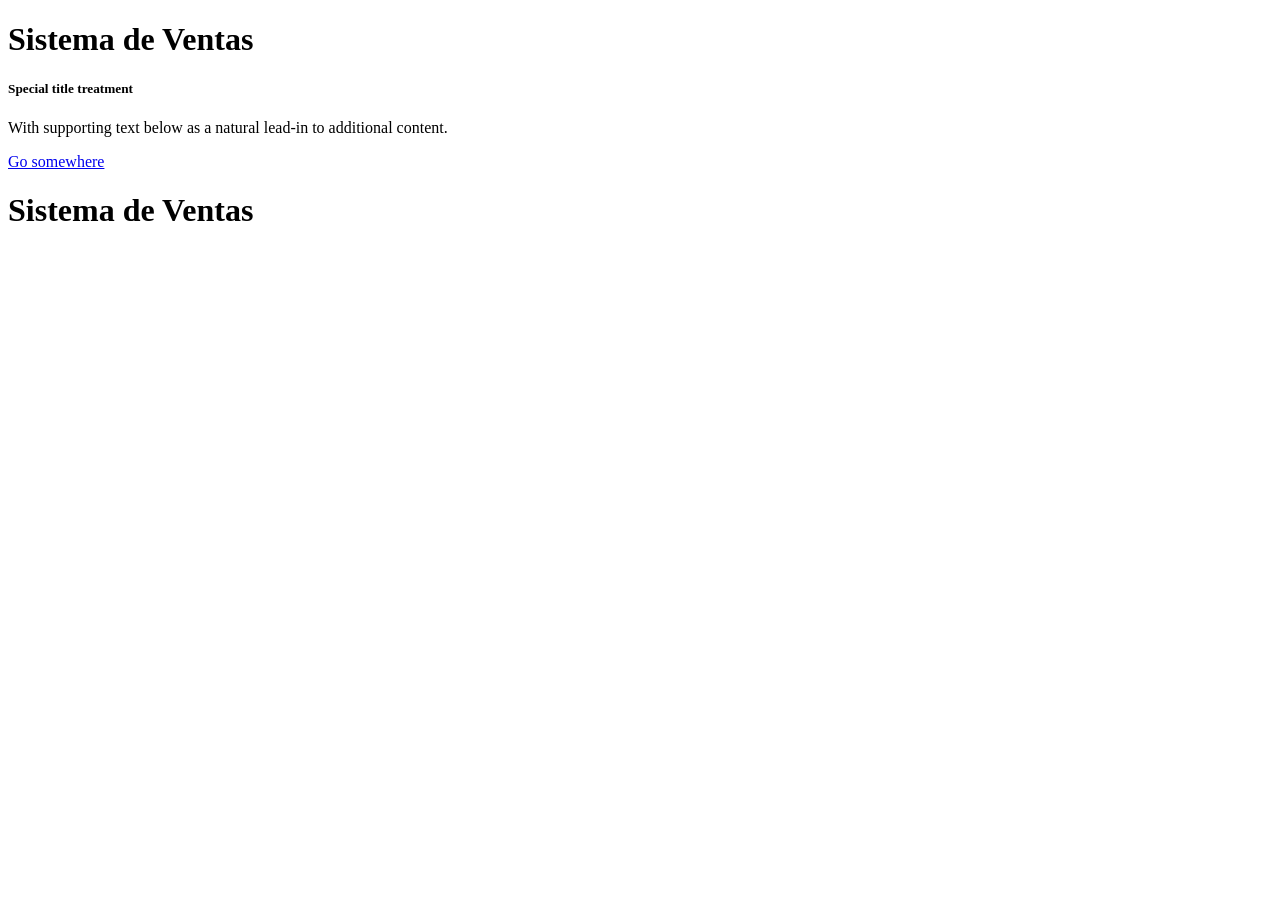
<file: src/main/resources/templates/index.html>
<!DOCTYPE html>
<!--
To change this license header, choose License Headers in Project Properties.
To change this template file, choose Tools | Templates
and open the template in the editor.
-->
<html xmlns:th="http://www.thymeleaf.org"
      xmlns="http://www.w3.org/1999/xhtml">
    <head th:replace="fragments/plantilla1 :: head">
        <title>Ventas</title>
        <meta charset="UTF-8"/>
        <meta name="viewport" content="width=device-width, initial-scale=1.0"/>
    </head>
    <body >
        <div class="container">
            <header th:replace="fragments/plantilla1 :: header">
            
            </header>
            <div class="card">
                <div class="card-header">
                  <h1 class="card-header">Sistema de Ventas</h1>
                </div>
                <div class="card-body">
                  <h5 class="card-title">Special title treatment</h5>
                  <p class="card-text">With supporting text below as a natural lead-in to additional content.</p>
                  <a href="#" class="btn btn-primary">Go somewhere</a>
                </div>
            </div>
            <h1 class="card-header">Sistema de Ventas</h1>
        </div>
        
    </body>
</html>
</file>
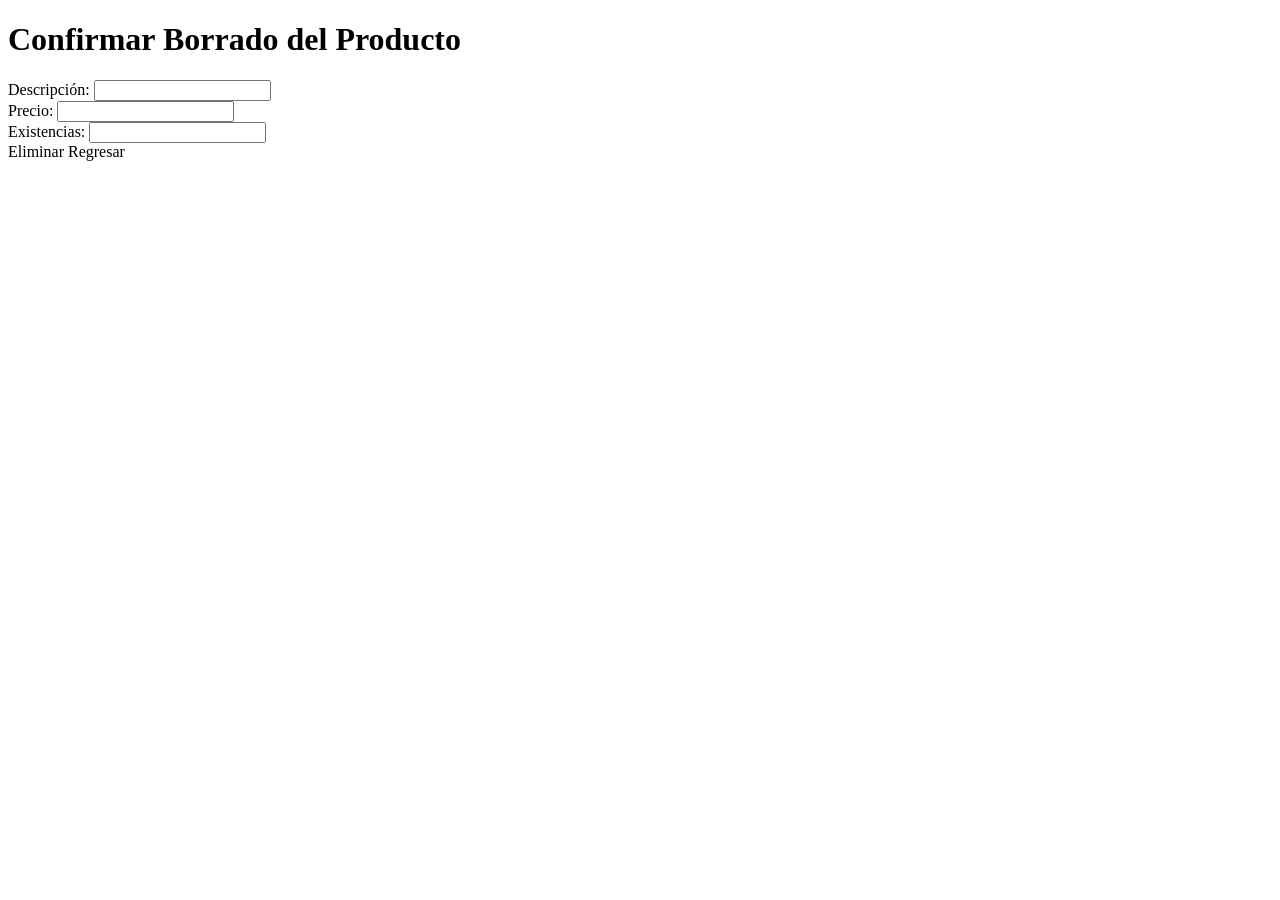
<file: src/main/resources/templates/borrarProducto.html>
<!DOCTYPE html>
<!--
Click nbfs://nbhost/SystemFileSystem/Templates/Licenses/license-default.txt to change this license
Click nbfs://nbhost/SystemFileSystem/Templates/Other/html.html to edit this template
-->
<html xmlns:th="http://www.thymeleaf.org"
      xmlns="http://www.w3.org/1999/xhtml">
    <head th:replace="fragments/plantilla1 :: head">
        <title>TODO supply a title</title>
    </head>
    <body>
        <div class="container">
            <header th:replace="fragments/plantilla1 :: header">

            </header>
            
            <div class="row justify-content-center">
                <div class="col-10">
                    <h1 class="card-header">Confirmar Borrado del Producto</h1>
                    <div th:object="${producto}">
                        </div>
                        <input type="hidden" name="idProducto" 
                                   th:object="${producto.idProducto}"/>
                        <div class="form-group">
                            <label for="descripcion" class="form-label">
                                Descripción:</label>
                            <input readonly="true" type="text" name="descripcion" 
                                   th:field="${producto.descripcion}"/>
                        </div>
                        <div class="form-group">
                            <label for="precio" class="form-label">
                                Precio:</label>
                            <input readonly="true" type="number" name="precio" 
                                   th:field="${producto.precio}"/>
                        </div>
                        <div class="form-group">
                            <label for="existencias" class="form-label">
                                Existencias:</label>
                            <input readonly="true" type="number" name="existencias" 
                                   th:field="${producto.existencias}"/>
                        </div>
                        
                        <div class="mt-2">
                            <a class="btn btn-primary" 
                               th:href="@{/eliminarProducto(idProducto=${producto.IdProducto})}">Eliminar</a> 
                                   
                            <a th:href="@{/productos}" class="btn btn-warning">Regresar</a>
                        </div>
                    </div>
                </div>

            </div>
        
       
    </body>
</html>
</file>
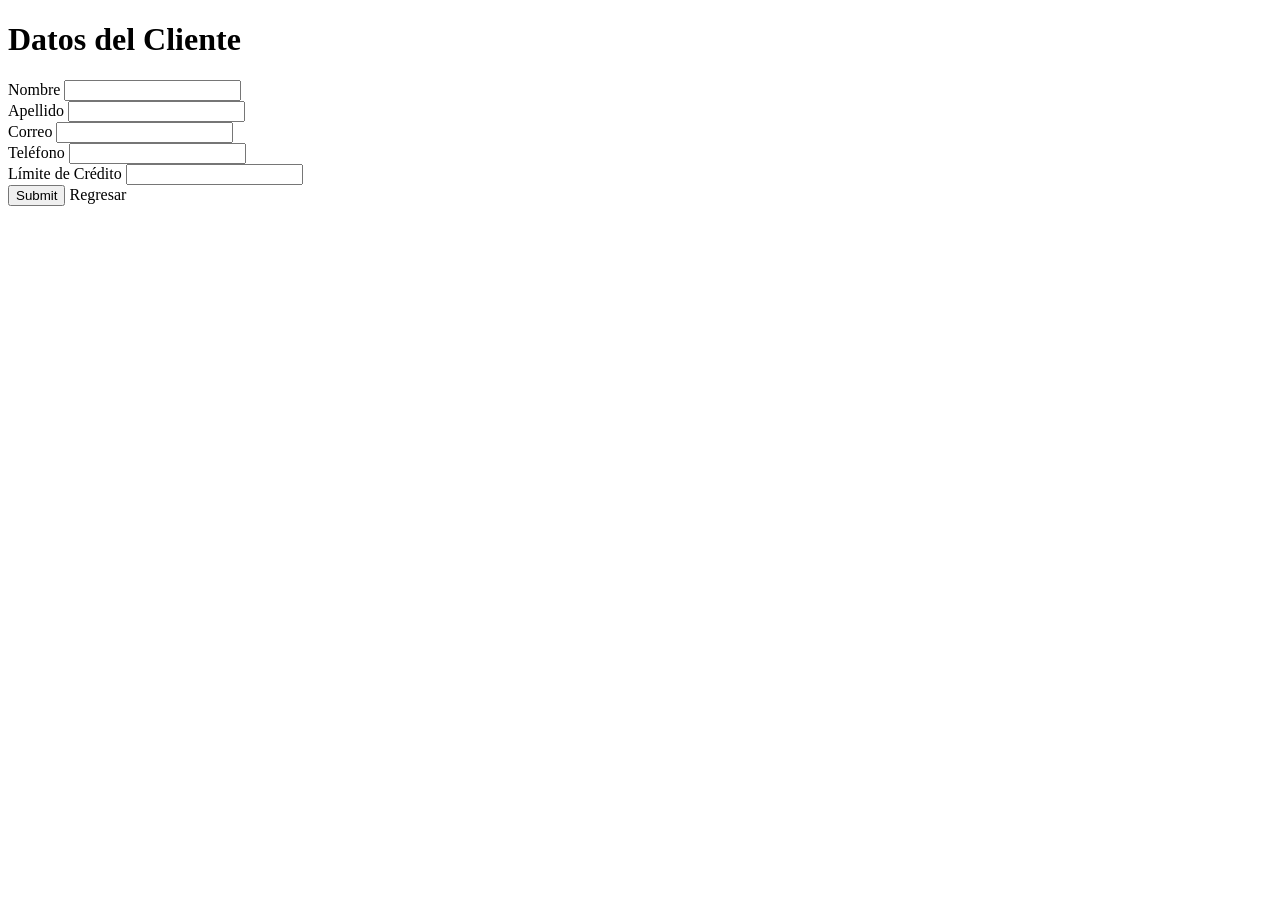
<file: src/main/resources/templates/cliente.html>
<!DOCTYPE html>
<!--
To change this license header, choose License Headers in Project Properties.
To change this template file, choose Tools | Templates
and open the template in the editor.
-->
<html xmlns:th="http://www.thymeleaf.org"
      xmlns="http://www.w3.org/1999/xhtml">
    <head th:replace="fragments/plantilla1 :: head">
        <title>TODO supply a title</title>
       
    </head>
    <body>
        
        <div class="container">
            <header th:replace="fragments/plantilla1 :: header">

            </header>
            
            <div class="row justify-content-center">
                <div class="col-10">
                    <h1 class="card-header">Datos del Cliente</h1>
                        <form th:action="@{/guardarCliente}" method="post" th:object="${cliente}">
                        <input type="hidden" name="idCliente" 
                                   th:field="*{idCliente}"/>
                        <div class="form-group">
                            <label for="nombre" class="form-label">
                                Nombre</label>
                            <input type="text" name="nombre" 
                                   th:field="*{nombre}"/>
                            <span class="text-danger font-italic"
                                  th:if="${#fields.hasErrors('nombre')}"
                                  th:errors="*{nombre}"></span>
                        </div>
                        <div class="form-group">
                            <label for="apellido" class="form-label">
                                Apellido</label>
                            <input type="text" name="apellido" 
                                   th:field="*{apellido}"/>
                            <span class="text-danger font-italic"
                                  th:if="${#fields.hasErrors('apellido')}"
                                  th:errors="*{apellido}"></span>
                        </div>
                        <div class="form-group">
                            <label for="email" class="form-label">
                                Correo</label>
                            <input type="email" name="email" 
                                   th:field="*{email}"/>
                            <span class="text-danger font-italic"
                                  th:if="${#fields.hasErrors('email')}"
                                  th:errors="*{email}"></span>
                        </div>
                        <div class="form-group">
                            <label for="telefono" class="form-label">
                                Teléfono</label>
                            <input type="type" name="telefono" 
                                   th:field="*{telefono}"/>

                        </div>
                        <div class="form-group">
                            <label for="limiteCredito" class="form-label">
                                Límite de Crédito</label>
                            <input type="number" step="0.01" name="limiteCredito" 
                                   th:field="*{limiteCredito}"/>
                            <span class="text-danger font-italic"
                                  th:if="${#fields.hasErrors('limiteCredito')}"
                                  th:errors="*{limiteCredito}"></span>
                        </div>
                        <div class="mt-2">
                            <input type="submit" name="btnGuardar" 
                                   class="btn btn-primary"/>
                            <a th:href="@{/clientes}" class="btn btn-warning">Regresar</a>
                        </div>
                    </form> 
                </div>

            </div>
        </div>
       
    </body>
</html>
</file>
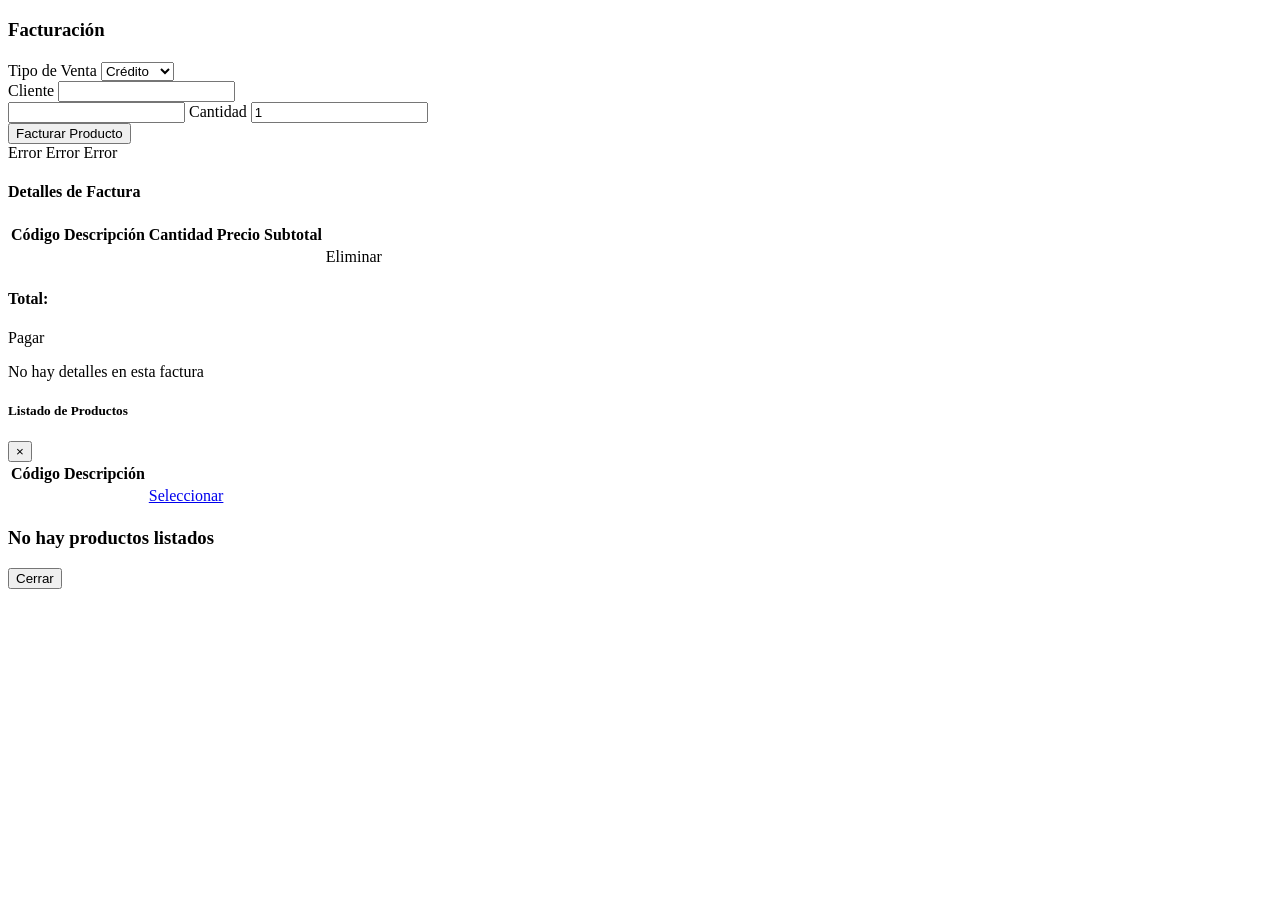
<file: src/main/resources/templates/facturar.html>
<!DOCTYPE html>
<!--
To change this license header, choose License Headers in Project Properties.
To change this template file, choose Tools | Templates
and open the template in the editor.
-->
<html xmlns:th="http://www.thymeleaf.org"
      xmlns="http://www.w3.org/1999/xhtml">
    <head th:replace="fragments/plantilla1 :: head">
        <title>TODO supply a title</title>
        <meta charset="UTF-8"/>
        <meta name="viewport" content="width=device-width, initial-scale=1.0"/>
    </head>
    <body>
        <div class="container">
            <header th:replace="fragments/plantilla1 :: header">
                
            </header>
            <section>
                <div class="container">
                    <div class="card">
                        <div class="card-header flex justify-content-around">
                            <h3>Facturación</h3>
                            <h4 th:text="${#dates.format(factura.fecha,'dd/MM/yyyy')}"></h4>
                        </div>
                        <div class="card-body">
                            <form th:action="@{/guardarFactura}" method="post" th:object="${factura}">
                                <input type="hidden" name="idVenta" th:field="*{idVenta}"/>
                                <div class="row">
                                    <div class="col-4">
                                        <label class="form-label" for="tipo">Tipo de Venta</label>
                                        <select name="tipo" th:field="*{tipo}">
                                            <option th:value="Crédito">Crédito</option>
                                            <option th:value="Contado" th:selected="true">
                                                Contado
                                            </option>
                                        </select>
                                    </div>
                                    <div class="col-8">
                                        <label class="form-label" for="nombreCliente">Cliente</label>
                                        
                                        <input type="hidden" name="idCliente" 
                                               th:field="*{idCliente}"/>
                                        <input type="text" name="nombreCliente"
                                               th:field="*{nombreCliente}"
                                               readonly="true" class="form-control" required="true"/>

                                    </div>
                                </div>
                                
                                <div class="row">
                                    <div class="col-4">
                                        <div class="input-group">
                                            <input type="hidden" name="idProducto" th:field="*{idProducto}"/>
                                            <input id="NombreProducto" type="text" name="descripcion"
                                                   th:field="*{descripcion}" class="form-control" required="true"/>
                                            <a id="btnBuscarP" class="btn btn-success" data-toggle="modal"
                                               data-target="#modalProductos"><i class="fas fa-binoculars"></i></a>
                                               <label for="cantidad" class="form-label">Cantidad</label>
                                               <input type="number" name="cantidad" id="cantidad"
                                                   class="form-control"
                                                   th:field="*{cantidad}" value="1" required="true"/>
                                        
                                        </div>
                                    </div>
                                </div>
                                
                                <div class="row">
                                    <input type="submit" value="Facturar Producto" name="btnGuardar"
                                        class="btn btn-primary">
                                </div>
                                
                                <div class="row">
                                    <span class="font-italic text-danger"
                                          th:if="${#fields.hasErrors('nombreCliente')}"
                                          th:errors="*{nombreCliente}">Error</span>
                                    
                                    <span class="font-italic text-danger"
                                          th:if="${#fields.hasErrors('descripcion')}"
                                          th:errors="*{descripcion}">Error</span>
                                    
                                    <span class="font-italic text-danger"
                                          th:if="${#fields.hasErrors('cantidad')}"
                                          th:errors="*{cantidad}">Error</span>
                                </div>
                            </form>
                            
                            <h4>Detalles de Factura</h4>
                            <div class="row">
                                <div th:if="${factura.detalles != null and !factura.detalles.empty}">
                                    <table class="table-striped">
                                        <thead class="table-dark">
                                            <tr>
                                                <th>Código</th>
                                                <th>Descripción</th>
                                                <th>Cantidad</th>
                                                <th>Precio</th>
                                                <th>Subtotal</th>
                                                <th></th>
                                            </tr>
                                        </thead>
                                        <tbody>
                                            <tr th:each="item:${factura.detalles}">
                                                <td th:text="${item.producto.idProducto}"></td>
                                                <td th:text="${item.producto.descripcion}"></td>
                                                <td th:text="${item.cantidad}"></td>
                                                <td th:text="${item.precio}"></td>
                                                <td th:text="${item.cantidad * item.precio}"></td>
                                                <td>
                                                    <a th:href="@{/eliminarDetalle(idDetalle=${item.idDetalle})}"><i class="fas fa-window-close"></i> Eliminar</a>
                                                </td>
                                            </tr>
                                        </tbody>
                                    </table>
                                    <div th:if="${total != null !total.empty}">
                                        <h4>Total: <span th:text="${new java.text.DecimalFormat('%,%%0.00').
                                                         format(total)}"></span></h4>
                                        <a th:href="@{/pagar/} + ${factura.idVenta}" 
                                           class="btn btn-primary">Pagar</a>
                                    </div>
                                </div>
                                
                                <div "${factura.detalles == null or factura.detalles.empty}">
                                    <p class="alert alert-primary" role="alert">No hay detalles en esta factura</p>
                                </div>
                            </div>
                            
                            
                        </div>
                    </div>
                    
                </div>
            </section>
            
            <section>
                <div class="modal fade"
                     id="modalProductos" role="dialog"
                     tabindex="-1" arial-labelledby="productosModalLabel"
                     aria-hidden="true">
                    <div class="modal-dialog" role="document">
                        <div class="modal-header">
                            <h5 class="modal-title" id="productoModalLabel">Listado de Productos</h5>
                            <button class="close" type="button" data-dismiss="modal"
                                    aria-label="close"><span aria-hidden="true">&times;</span></button>
                        </div>
                        <div class="modal-body">
                            <div th:if="${productos != null and !productos.empty}">
                                <table class="table">
                                    <thead>
                                        <tr>
                                            <th>Código</th>
                                            <th>Descripción</th>
                                            <th></th>
                                 
                                        </tr>
                                    </thead>
                                    <tbody>
                                        <tr th:each="item:${productos}">
                                            <td th:text="${item.idProducto}"></td>
                                            <td th:text="${item.descripcion}"></td>
                                            <td>
                                                <a href="#" th:onclick="seleccionar([[${item.idProducto}]],
                                                   [[${item.descripcion}]])">Seleccionar</a>
                                            </td>
                                        </tr>
                                    </tbody>
                                </table>

                            </div>
                            
                            <div th:if="${productos == null or productos.empty}">
                                <h3>No hay productos listados</h3>
                            </div>
                        <div>
                            <div class="modal-footer">
                                <button id="btnCerrar" type="button"
                                        class="btn btn-primary"
                                        data-dismiss="modal">Cerrar</button>
                            </div>
                    </div>
                </div> <!<!-- fin modal -->
            </section>
        </div>
                    
    </body>
</html>
</file>
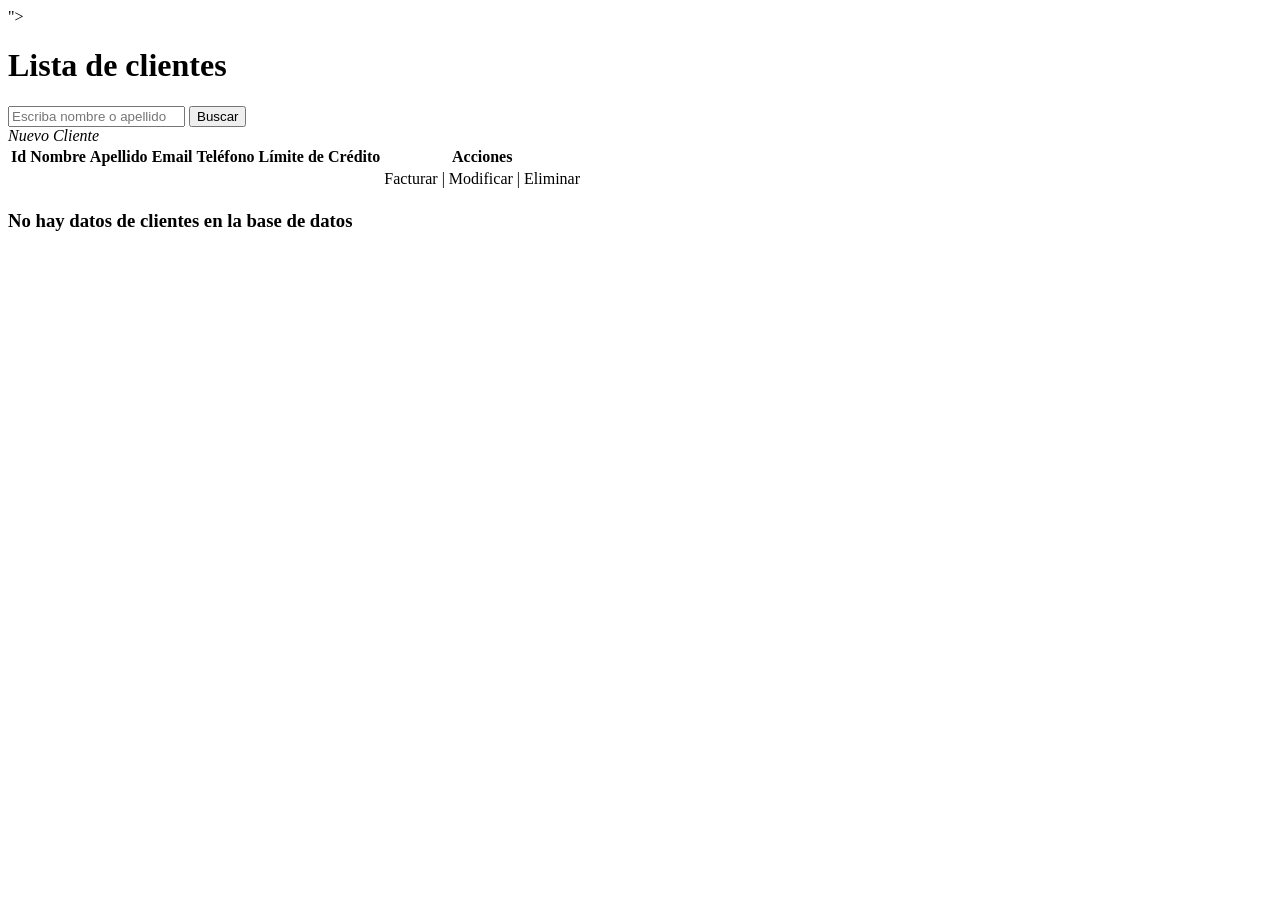
<file: src/main/resources/templates/listaClientes.html>
<!DOCTYPE html>
<!--
To change this license header, choose License Headers in Project Properties.
To change this template file, choose Tools | Templates
and open the template in the editor.
-->
<html xmlns:th="http://www.thymeleaf.org"
      xmlns="http://www.w3.org/1999/xhtml">
    <head th:replace="fragments/plantilla1 :: head">
        <title>Clientes</title>
        <meta charset="UTF-8"/>
        <meta name="viewport" content="width=device-width, initial-scale=1.0"/>
       
    </head>
    <body>
        <div class= "container">
            
            <header th:replace="fragments/plantilla1 :: header">">

            </header>
            <h1>Lista de clientes</h1>
            <div class="row mt-2">
                <div class="col-9">
                    <form th:action="@{/filtrarClientes}" method="post">
                        <div class="input-group">
                            <input type="type" name="txtTexto"
                                   placeholder="Escriba nombre o apellido"
                                   class="form-control"/>
                            <input type="submit" name="btnFiltrar" 
                                   value="Buscar" class="btn btn-primary"/>
                        </div>
                    </form> 
                </div>
                <div class="col-3">
                    <a th:href="@{/nuevoCliente}" class="btn btn-primary mx-auto"><i class="fas fa-user-plus">Nuevo Cliente</i></a>
                </div>
                
            </div>
            <div  th:if="${clientes != null and !clientes.empty}">
                <table class="table table-primary table-hover">
                    <thead>

                        <tr>
                            <th>Id</th>
                            <th>Nombre</th>
                             <th>Apellido</th>
                              <th>Email</th>
                              <th>Teléfono</th>
                               <th>Límite de Crédito</th>
                               <th>Acciones</th>
                        </tr>
                    </thead>
                    <tbody>
                        <tr th:each="cli:${clientes}">
                            <td th:text ="${cli.idCliente}"></td>
                            <td th:text ="${cli.nombre}"></td>
                            <td th:text ="${cli.apellido}"></td>
                             <td th:text ="${cli.email}"></td>
                            <td th:text ="${cli.telefono}"></td>
                            <td th:text ="${cli.limiteCredito}"></td>
                            <td>
                                <a th:href="@{/facturar/} + ${cli.idCliente}">
                                   <i class="fas fa-shopping-cart"></i>Facturar</a> |
                                <a th:href="@{/editarCliente/} + ${cli.idCliente}">
                                    <i class="fas fa-user-edit"></i>Modificar</a> |
                                <a th:href="@{/eliminarCliente(idCliente=${cli.idCliente})}"><i class="fas fa-user-times"></i>Eliminar</a>
                            </td>
                         
                        </tr>
                    </tbody>
                 </table>
          </div>
            <div th:if="${clientes == null or clientes.empty}">
                <h3>No hay datos de clientes en la base de datos</h3>
            </div>
        </div>

    </body>
</html>
</file>
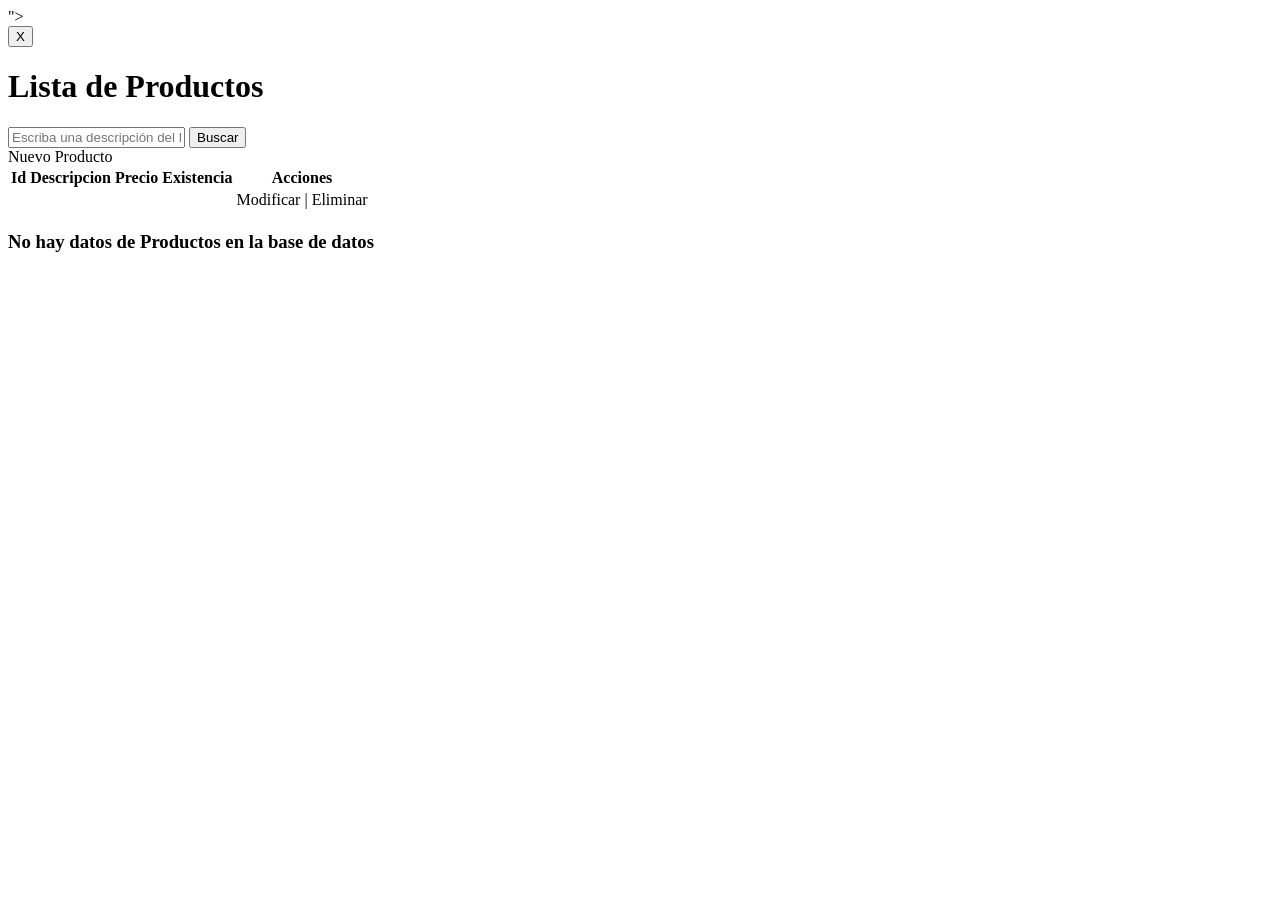
<file: src/main/resources/templates/listaProductos.html>
<!DOCTYPE html>
<!--
Click nbfs://nbhost/SystemFileSystem/Templates/Licenses/license-default.txt to change this license
Click nbfs://nbhost/SystemFileSystem/Templates/Other/html.html to edit this template
-->
<html
    xmlns:th="http://www.thymeleaf.org"
      xmlns="http://www.w3.org/1999/xhtml">
    <head th:replace="fragments/plantilla1 :: head">
        <title>Productos</title>
        <meta charset="UTF-8"/>
        <meta name="viewport" content="width=device-width, initial-scale=1.0"/>
        <link th:href="@{/webjars/bootstrap/css/bootstrap.min.css}" rel="stylesheet" type="text/css"/>

    </head>
    <body>
        <div class= "container">
            <header th:replace="fragments/plantilla1 :: header">">

            </header>
            <div th:if="${msg != null}" class="alert alert-warning alert-dismissible fade show" role="alert">
                <label th:text="${msg}"></label>
                <button type="button" class="close" data-dismiss="alert" aria-label="Close">
                 X
                </button>
            </div>
             <h1>Lista de Productos</h1>
             <div class="row mt-2">
                <div class="col-9">
                    <form th:action="@{/filtrarProductos}" method="post">
                        <div class="input-group">
                            <input type="type" name="txtTexto"
                                   placeholder="Escriba una descripción del Producto"
                                   class="form-control"/>
                            <input type="submit" name="btnFiltrar" 
                                   value="Buscar" class="btn btn-primary"/>
                        </div>
                    </form> 
                </div>
                <div class="col-3">
                    <a th:href="@{/nuevoProducto}" class="btn btn-primary mx-auto"><i class="fas fa-plus"></i>Nuevo Producto</a>
                </div>
                
            </div>
            <div th:if="${productos != null and !productos.empty}">
                <table class="table table-primary table-hover">
                    <thead>

                        <tr>
                            <th>Id</th>
                            <th>Descripcion</th>
                             <th>Precio</th>
                              <th>Existencia</th>
                              <th>Acciones</th>

                        </tr>
                    </thead>
                    <tbody>
                        <tr th:each="pro:${productos}">
                            <td th:text ="${pro.idProducto}"></td>
                            <td th:text ="${pro.descripcion}"></td>
                            <td th:text ="${pro.precio}"></td>
                             <td th:text ="${pro.existencias}"></td>
                             <td>
                                <a th:href="@{/editarProducto/} + ${pro.idProducto}">
                                  <i class="fas fa-marker"></i>Modificar</a> |
                                <a th:href="@{/borradoProducto(idProducto=${pro.idProducto})}">
                                    <i class="fas fa-trash"></i>Eliminar</a>
                            </td>
                        </tr>
                    </tbody>
                 </table>
          </div>
            <div th:if="${productos == null or productos.empty}">
                <h3>No hay datos de Productos en la base de datos</h3>
            </div>
        </div>
         
    </body>
</html>
</file>
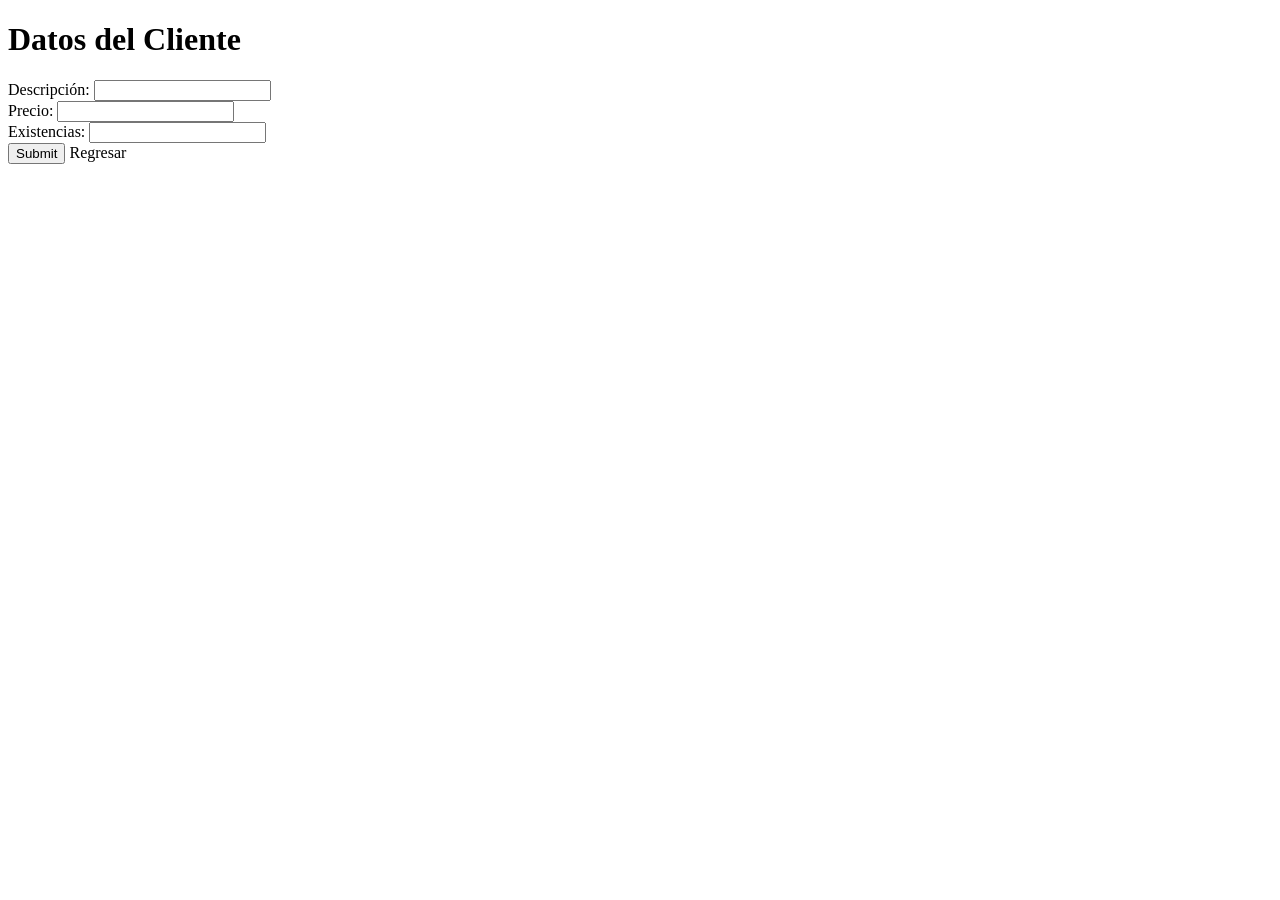
<file: src/main/resources/templates/producto.html>
<!DOCTYPE html>
<!--
To change this license header, choose License Headers in Project Properties.
To change this template file, choose Tools | Templates
and open the template in the editor.
-->
<html xmlns:th="http://www.thymeleaf.org"
      xmlns="http://www.w3.org/1999/xhtml">
    <head th:replace="fragments/plantilla1 :: head">
        <title>TODO supply a title</title>
       
    </head>
    <body>
        
        <div class="container">
            <header th:replace="fragments/plantilla1 :: header">

            </header>
            
            <div class="row justify-content-center">
                <div class="col-10">
                    <h1 class="card-header">Datos del Cliente</h1>
                        <form th:action="@{/guardarProducto}" method="post" th:object="${producto}">
                        <input type="hidden" name="idProducto" 
                                   th:field="*{idProducto}"/>
                        <div class="form-group">
                            <label for="descripcion" class="form-label">
                                Descripción:</label>
                            <input type="text" name="descripcion" 
                                   th:field="*{descripcion}"/>
                            <span class="text-danger font-italic"
                                  th:if="${#fields.hasErrors('descripcion')}"
                                  th:errors="*{descripcion}"></span>
                        </div>
                        <div class="form-group">
                            <label for="precio" class="form-label">
                                Precio:</label>
                            <input type="number" name="precio" 
                                   th:field="*{precio}"/>
                            <span class="text-danger font-italic"
                                  th:if="${#fields.hasErrors('precio')}"
                                  th:errors="*{precio}"></span>
                        </div>
                        <div class="form-group">
                            <label for="existencias" class="form-label">
                                Existencias:</label>
                            <input type="number" name="existencias" 
                                   th:field="*{existencias}"/>
                            <span class="text-danger font-italic"
                                  th:if="${#fields.hasErrors('existencias')}"
                                  th:errors="*{existencias}"></span>
                        </div>
                        
                        <div class="mt-2">
                            <input type="submit" name="btnGuardar" 
                                   class="btn btn-primary"/>
                            <a th:href="@{/productos}" class="btn btn-warning">Regresar</a>
                        </div>
                    </form> 
                </div>

            </div>
        </div>
       
    </body>
</html>
</file>
